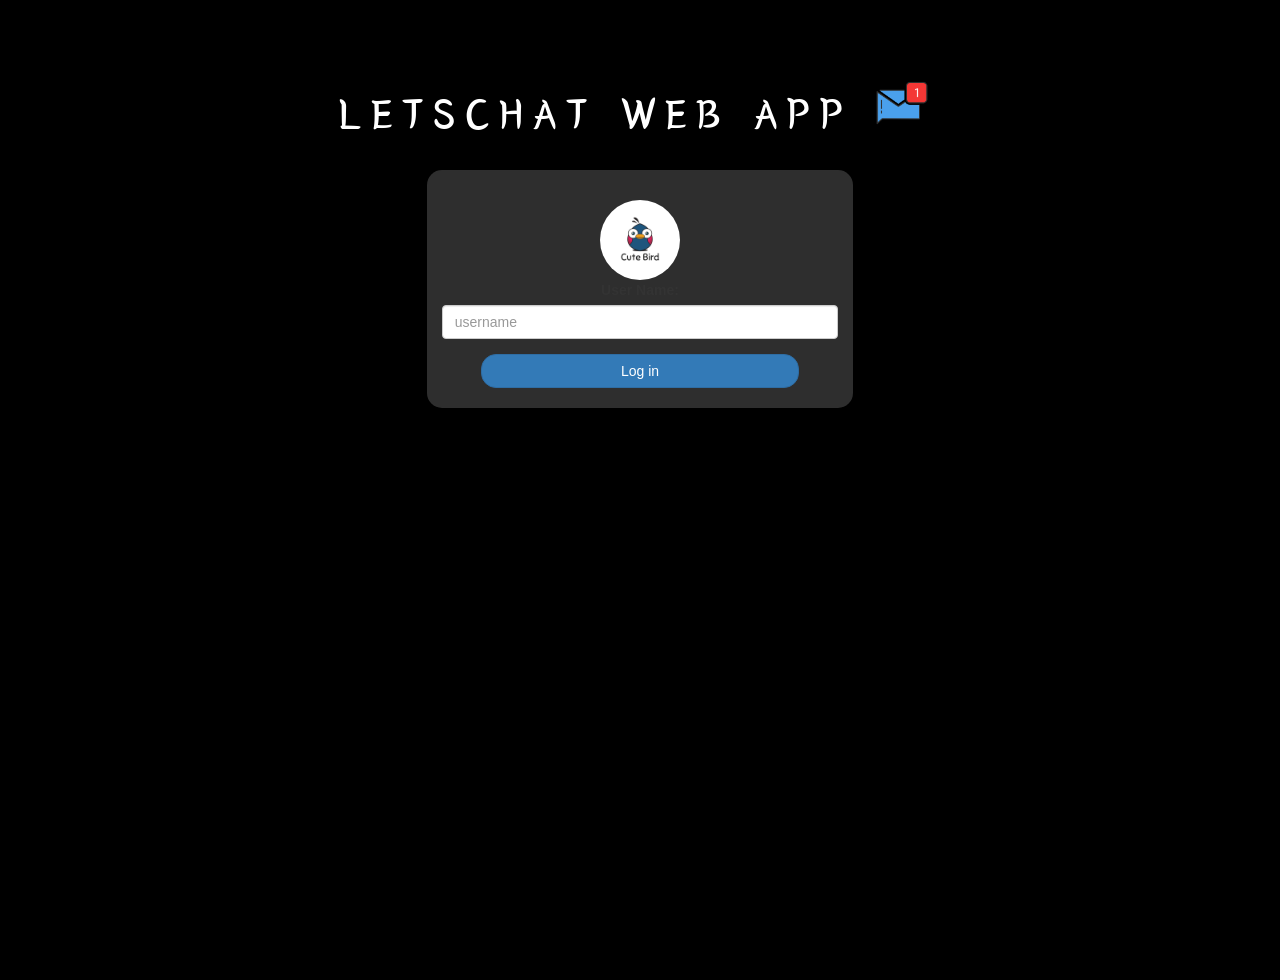
<file: index.html>
<!DOCTYPE html>
<html>
<head>
	<title>LETSCHAT WEB APP</title>
<link href="https://fonts.googleapis.com/css?family=Yeon+Sung&display=swap" rel="stylesheet"><meta name="viewport" content="width=device-width, initial-scale=1">

<link rel="stylesheet" href="https://maxcdn.bootstrapcdn.com/bootstrap/3.4.0/css/bootstrap.min.css">
<script src="https://ajax.googleapis.com/ajax/libs/jquery/3.4.1/jquery.min.js"></script>
<script src="https://maxcdn.bootstrapcdn.com/bootstrap/3.4.0/js/bootstrap.min.js"></script>

<link rel="stylesheet" type="text/css" href="style.css">
<script src="kwitter.js"></script>
</head>
<body>
<center>
	<h1 class="header">	
		LETSCHAT WEB APP	<sup>
	<img src="m2.png">
	</sup>
</h1>
	<div class="col-lg-4 col-md-6 col-sm-6 col-xs-11 login_div">
	<img src="logo.png" class="logo">
		<div class="form-group">
		  <label >User Name:</label>
		  <input type="text" id="user_name" class="form-control" placeholder="username">

		</div>
	<button id="login_button" class="btn btn-primary" onclick="adduser()">Log in</button>
		<br><br>
	</div>
</center>
</body>
</html>
</file>
<file: style.css>
html, body
{
  height: 100%;
  margin: 0;
}

body
{
background-color: black;
}

.header
{
	color: white;font-family: 'Yeon Sung';font-size: 45px;letter-spacing: 10px;margin-top: 80px;
}
.header img
{
	width: 80px;margin-left: -15px;
}

.login_div
{
	background: rgb(46, 46, 46);float: none;border-radius: 15px;
}

.logo
{
	width: 80px;margin-top: 30px;border-radius: 40px;
}

#login_button
{
	width: 80%;border-radius: 15px;
}

.room_name
{
	cursor: pointer;
	font-size: 20px;
}


#logout
{
	font-size: 20px; float: right;
}


#output
{
	padding: 10px; width:80%;background: rgba(255,255,255,0.8);border-radius: 15px;
}

.input_div_room_page
{
	width: 80%;
}

.input_div label
{
	color: white;font-size: 20px;
}


.input_div_message_page
{
	position: fixed;bottom: 0px;width: 100%;background: rgba(255,255,255,0.8);
}
.input_div_message_page label
{
	color: black;
}
.input_div_message_page #msg
{
	width: 80%;
}
.input_div_message_page button
{
	margin-top: 15px;
	width: 50%; 
}
.color_white
{
	color: white
}

.user_tick
{
	width:20px;
}
.message_h4
{
	padding-left:5px;color:grey;
}
</file>
